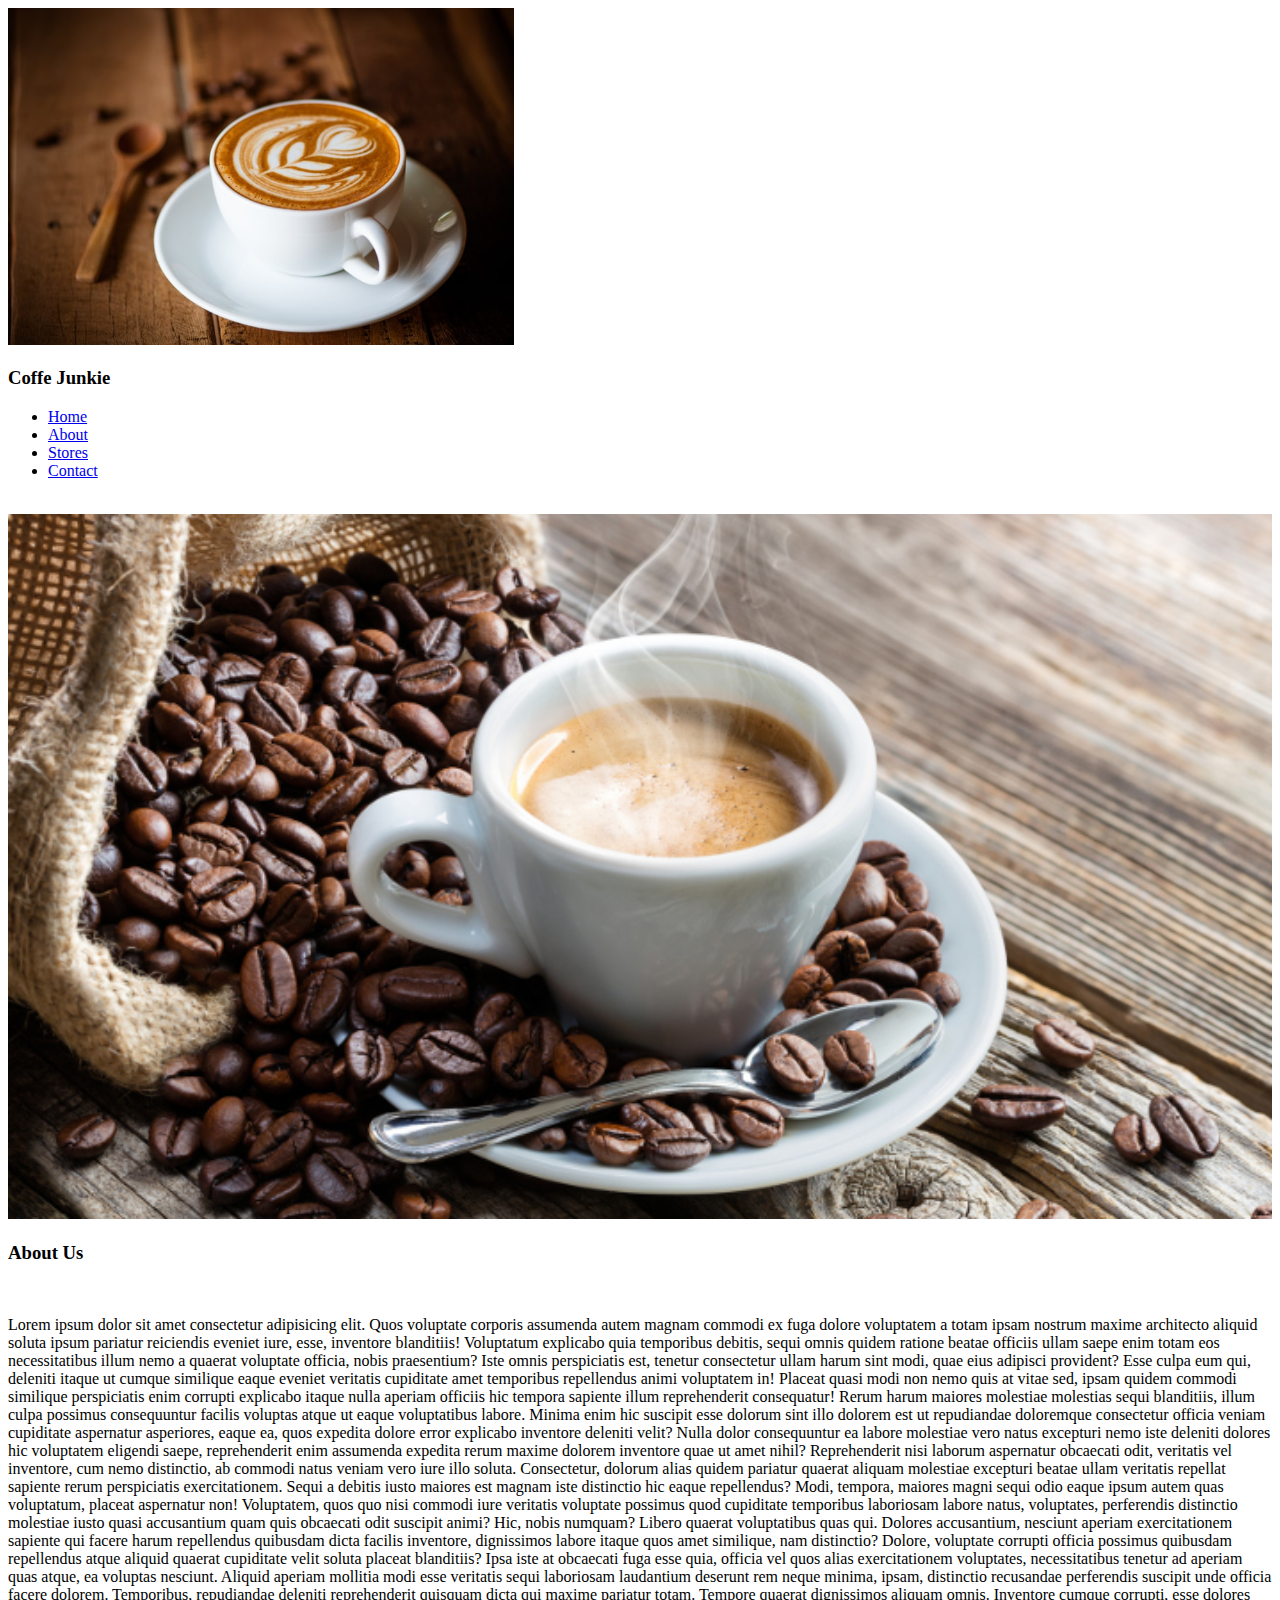
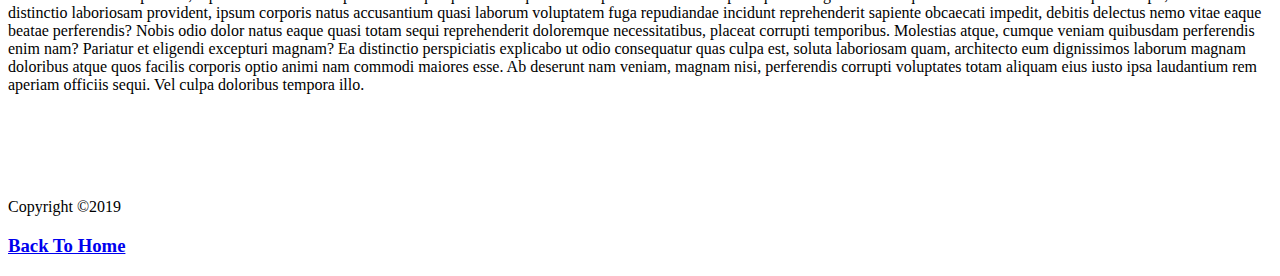
<file: about.html>
<!DOCTYPE html>
<html lang="en">
  <head>
    <meta charset="UTF-8" />
    <meta http-equiv="X-UA-Compatible" content="IE=edge" />
    <meta name="viewport" content="width=<device-width>, initial-scale=1.0" />
    <title>about</title>
    <link rel="stylesheet" href="index.html" />
  </head>
  <body>
    <img src="/images/coffee.jpg" id="logo" width="40%" alt="coffee image" />
    <br />
    <h3>Coffe Junkie</h3>
    <ul>
      <li><a href="index.html">Home</a></li>
      <li><a href="about.html">About</a></li>
      <li><a href="stores.html">Stores</a></li>
      <li><a href="contact.html">Contact</a></li>
    </ul>
    <br />
    <img src="/images/coffe-table.jpg" width="100%" alt="coffee table image" />
    <h3>About Us</h3>
    <br />
    <p>
      Lorem ipsum dolor sit amet consectetur adipisicing elit. Quos voluptate
      corporis assumenda autem magnam commodi ex fuga dolore voluptatem a totam
      ipsam nostrum maxime architecto aliquid soluta ipsum pariatur reiciendis
      eveniet iure, esse, inventore blanditiis! Voluptatum explicabo quia
      temporibus debitis, sequi omnis quidem ratione beatae officiis ullam saepe
      enim totam eos necessitatibus illum nemo a quaerat voluptate officia,
      nobis praesentium? Iste omnis perspiciatis est, tenetur consectetur ullam
      harum sint modi, quae eius adipisci provident? Esse culpa eum qui,
      deleniti itaque ut cumque similique eaque eveniet veritatis cupiditate
      amet temporibus repellendus animi voluptatem in! Placeat quasi modi non
      nemo quis at vitae sed, ipsam quidem commodi similique perspiciatis enim
      corrupti explicabo itaque nulla aperiam officiis hic tempora sapiente
      illum reprehenderit consequatur! Rerum harum maiores molestiae molestias
      sequi blanditiis, illum culpa possimus consequuntur facilis voluptas atque
      ut eaque voluptatibus labore. Minima enim hic suscipit esse dolorum sint
      illo dolorem est ut repudiandae doloremque consectetur officia veniam
      cupiditate aspernatur asperiores, eaque ea, quos expedita dolore error
      explicabo inventore deleniti velit? Nulla dolor consequuntur ea labore
      molestiae vero natus excepturi nemo iste deleniti dolores hic voluptatem
      eligendi saepe, reprehenderit enim assumenda expedita rerum maxime dolorem
      inventore quae ut amet nihil? Reprehenderit nisi laborum aspernatur
      obcaecati odit, veritatis vel inventore, cum nemo distinctio, ab commodi
      natus veniam vero iure illo soluta. Consectetur, dolorum alias quidem
      pariatur quaerat aliquam molestiae excepturi beatae ullam veritatis
      repellat sapiente rerum perspiciatis exercitationem. Sequi a debitis iusto
      maiores est magnam iste distinctio hic eaque repellendus? Modi, tempora,
      maiores magni sequi odio eaque ipsum autem quas voluptatum, placeat
      aspernatur non! Voluptatem, quos quo nisi commodi iure veritatis voluptate
      possimus quod cupiditate temporibus laboriosam labore natus, voluptates,
      perferendis distinctio molestiae iusto quasi accusantium quam quis
      obcaecati odit suscipit animi? Hic, nobis numquam? Libero quaerat
      voluptatibus quas qui. Dolores accusantium, nesciunt aperiam
      exercitationem sapiente qui facere harum repellendus quibusdam dicta
      facilis inventore, dignissimos labore itaque quos amet similique, nam
      distinctio? Dolore, voluptate corrupti officia possimus quibusdam
      repellendus atque aliquid quaerat cupiditate velit soluta placeat
      blanditiis? Ipsa iste at obcaecati fuga esse quia, officia vel quos alias
      exercitationem voluptates, necessitatibus tenetur ad aperiam quas atque,
      ea voluptas nesciunt. Aliquid aperiam mollitia modi esse veritatis sequi
      laboriosam laudantium deserunt rem neque minima, ipsam, distinctio
      recusandae perferendis suscipit unde officia facere dolorem. Temporibus,
      repudiandae deleniti reprehenderit quisquam dicta qui maxime pariatur
      totam. Tempore quaerat dignissimos aliquam omnis. Inventore cumque
      corrupti, esse dolores distinctio laboriosam provident, ipsum corporis
      natus accusantium quasi laborum voluptatem fuga repudiandae incidunt
      reprehenderit sapiente obcaecati impedit, debitis delectus nemo vitae
      eaque beatae perferendis? Nobis odio dolor natus eaque quasi totam sequi
      reprehenderit doloremque necessitatibus, placeat corrupti temporibus.
      Molestias atque, cumque veniam quibusdam perferendis enim nam? Pariatur et
      eligendi excepturi magnam? Ea distinctio perspiciatis explicabo ut odio
      consequatur quas culpa est, soluta laboriosam quam, architecto eum
      dignissimos laborum magnam doloribus atque quos facilis corporis optio
      animi nam commodi maiores esse. Ab deserunt nam veniam, magnam nisi,
      perferendis corrupti voluptates totam aliquam eius iusto ipsa laudantium
      rem aperiam officiis sequi. Vel culpa doloribus tempora illo.
    </p>
    <br /><br />
    <br />
    <br />
    <footer>
      <p>Copyright &copy;2019</p>
      <h3><a href="index.html">Back To Home</a></h3>
    </footer>
  </body>
</html>
</file>
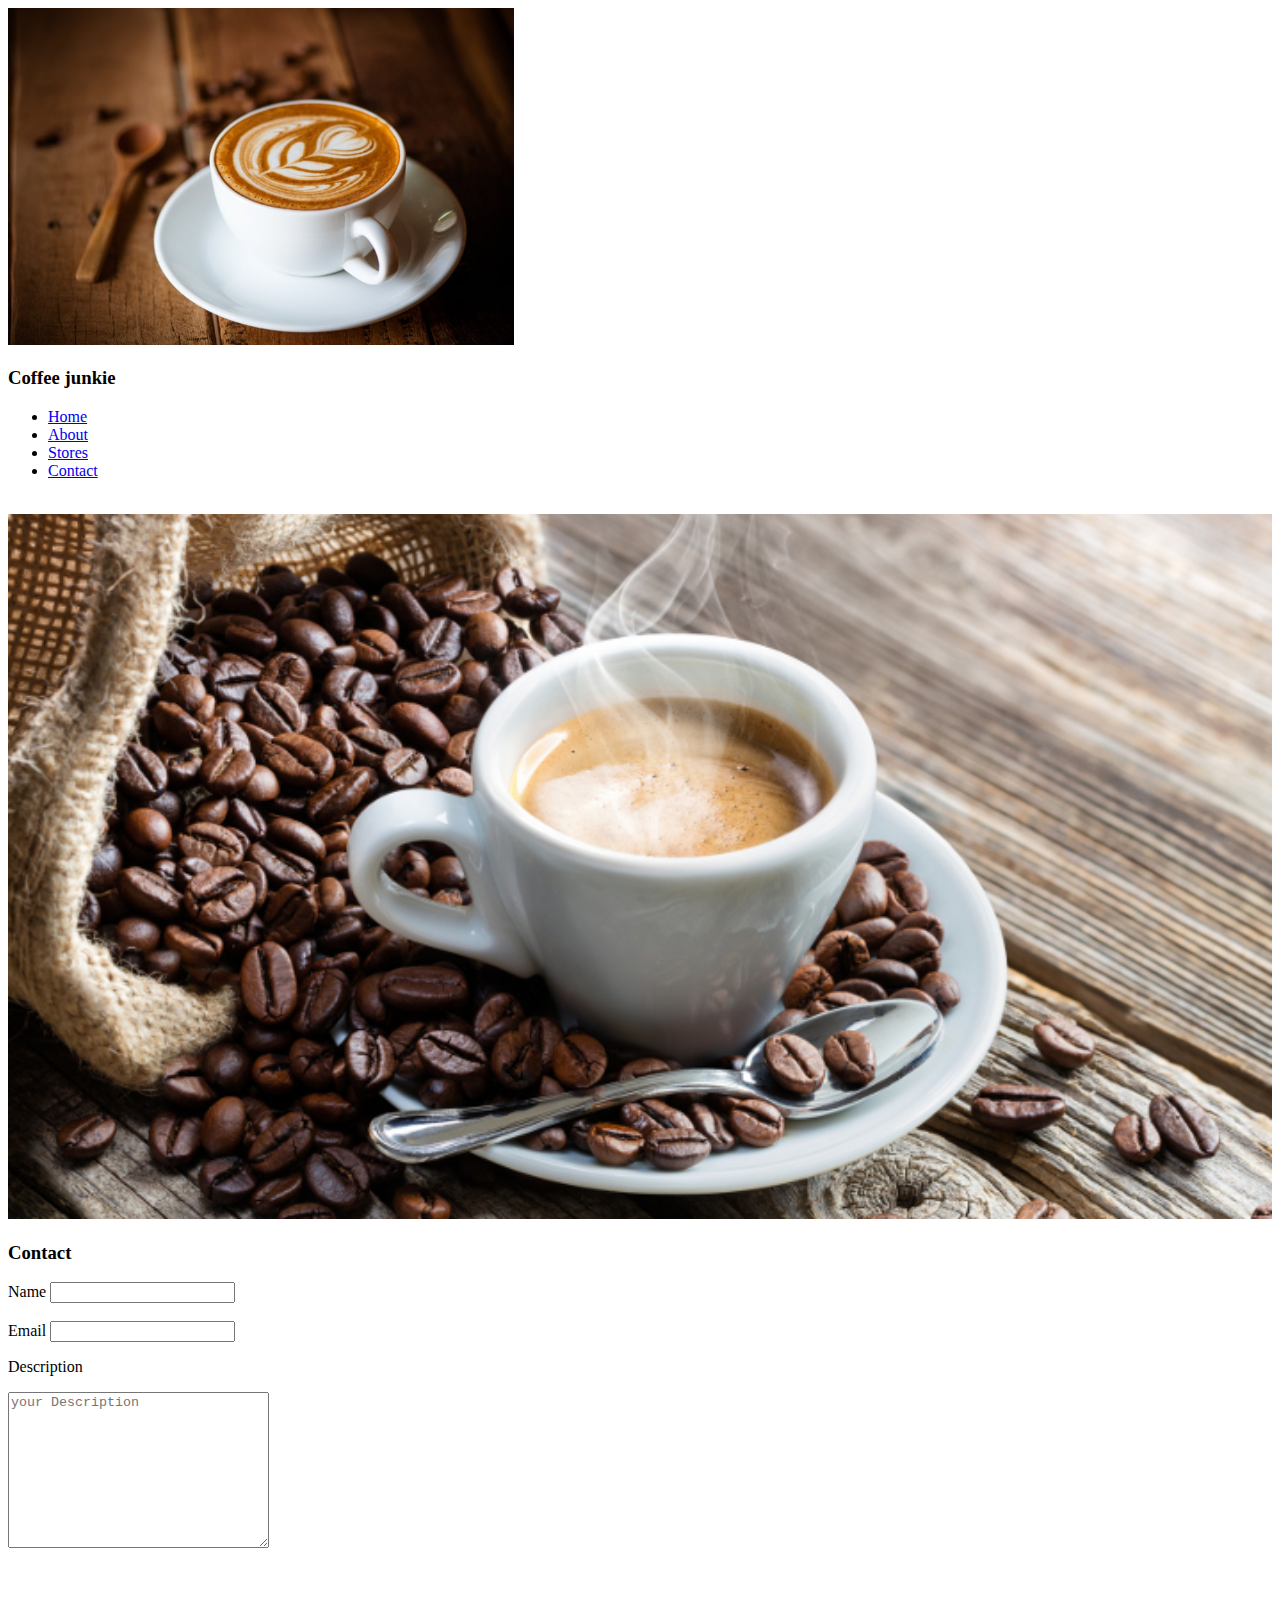
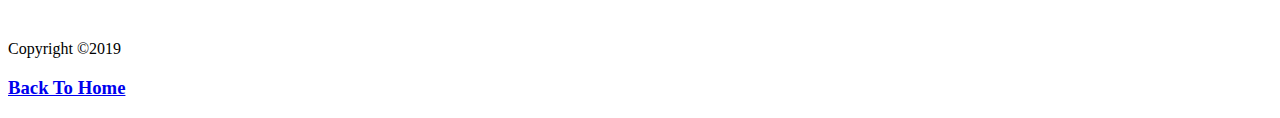
<file: contact.html>
<!DOCTYPE html>
<html lang="en">
  <head>
    <meta charset="UTF-8" />
    <meta http-equiv="X-UA-Compatible" content="IE=edge" />
    <meta name="viewport" content="width=<device-width>, initial-scale=1.0" />
    <title>contact</title>
    <link rel="stylesheet" href="index.html" />
  </head>
  <body>
    <img src="/images/coffee.jpg" id="logo" width="40%" alt="coffee image" />
    <br />
    <h3>Coffee junkie</h3>
    <ul>
      <li><a href="index.html">Home</a></li>
      <li><a href="about.html">About</a></li>
      <li><a href="stores.html">Stores</a></li>
      <li><a href="contact.html">Contact</a></li>
    </ul>
    <br />
    <img src="/images/coffe-table.jpg" width="100%" alt="coffee table image" />
    <h3>Contact</h3>
    <form action="">
      <label for="name">Name</label>
      <input type="text" name="name" id="name" />
      <br />
      <br />
      <label for="email">Email</label>
      <input type="text" name="email" id="email" />
      <p>Description</p>
      <textarea
        name="description"
        id=""
        cols="30"
        rows="10"
        placeholder="your Description"
      ></textarea>
    </form>

    <br /><br />
    <br />
    <br />
    <footer>
      <p>Copyright &copy;2019</p>
      <h3><a href="index.html">Back To Home</a></h3>
    </footer>
  </body>
</html>
</file>
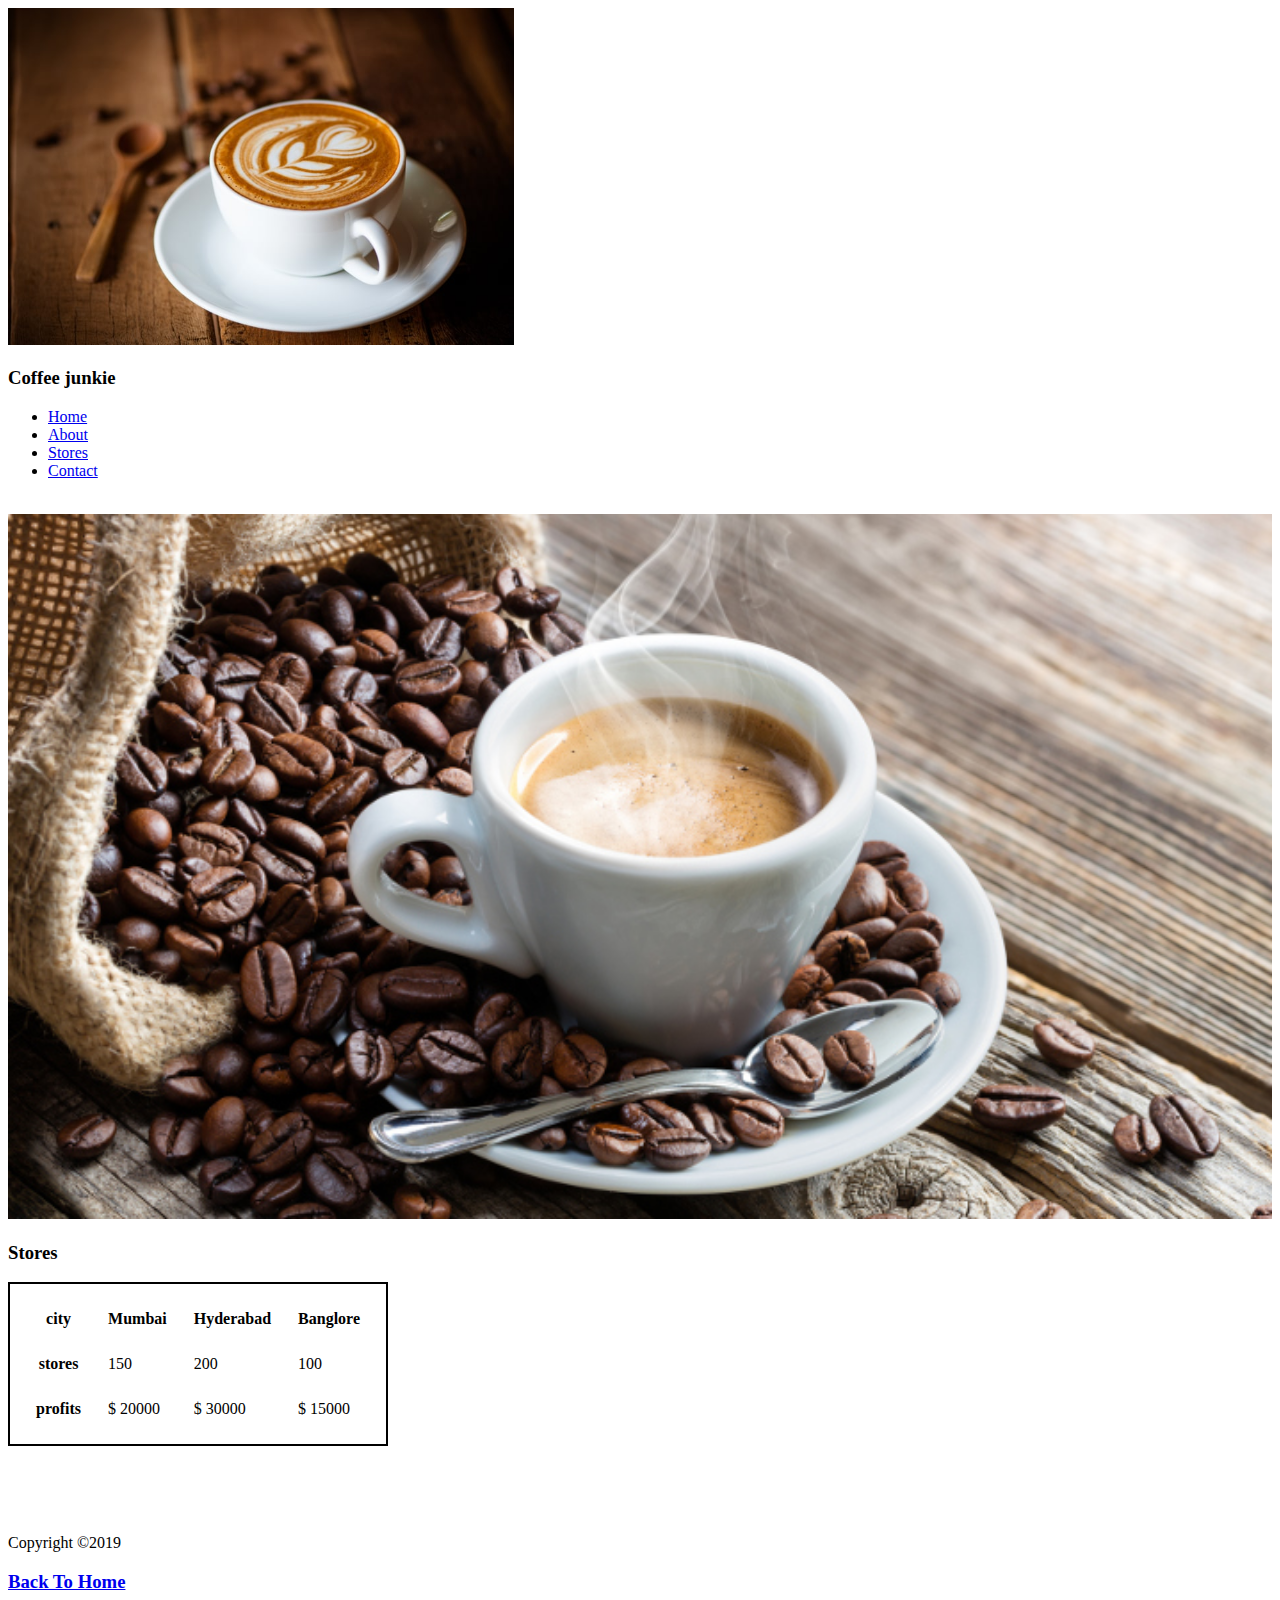
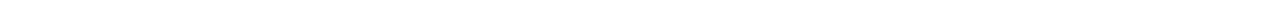
<file: stores.html>
<!DOCTYPE html>
<html lang="en">
  <head>
    <meta charset="UTF-8" />
    <meta http-equiv="X-UA-Compatible" content="IE=edge" />
    <meta name="viewport" content="width=<device-width>, initial-scale=1.0" />
    <title>stores</title>
    <link rel="stylesheet" href="index.html" />
  </head>
  <body>
    <img src="/images/coffee.jpg" id="logo" width="40%" alt="coffee image" />
    <br />
    <h3>Coffee junkie</h3>
    <ul>
      <li><a href="index.html">Home</a></li>
      <li><a href="about.html">About</a></li>
      <li><a href="stores.html">Stores</a></li>
      <li><a href="contact.html">Contact</a></li>
    </ul>
    <br />
    <img src="/images/coffe-table.jpg" width="100%" alt="coffee table image" />
    <h3>Stores</h3>
    <table style="border: 2px solid black; border-spacing: 25px">
      <tr>
        <th>city</th>
        <th>Mumbai</th>
        <th>Hyderabad</th>
        <th>Banglore</th>
      </tr>
      <tr>
        <th>stores</th>
        <td>150</td>
        <td>200</td>
        <td>100</td>
      </tr>
      <tr>
        <th>profits</th>
        <td>$ 20000</td>
        <td>$ 30000</td>
        <td>$ 15000</td>
      </tr>
    </table>

    <br /><br />
    <br />
    <br />
    <footer>
      <p>Copyright &copy;2019</p>
      <h3><a href="index.html">Back To Home</a></h3>
    </footer>
  </body>
</html>
</file>
